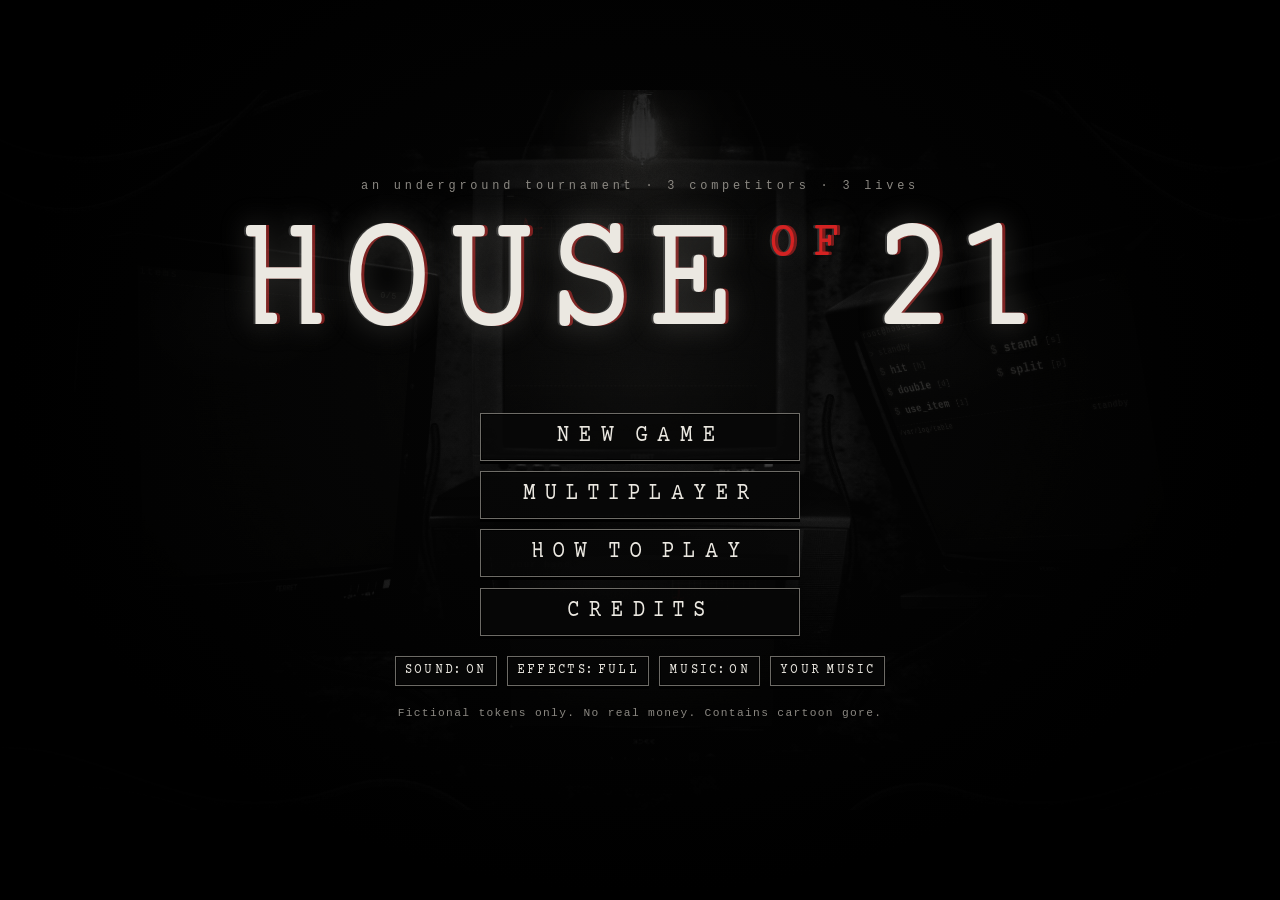
<file: index.html>
<!doctype html>
<html lang="en">
<head>
<meta charset="utf-8">
<meta name="viewport" content="width=device-width, initial-scale=1">
<title>House of 21</title>
<link rel="stylesheet" href="style.css">
</head>
<body class="fx-full">
<!-- HOUSE OF 21 — runs fully offline. No external requests, no modules, no installs. -->
<div id="app">

  <!-- =============================== THE ROOM =============================== -->
  <main id="room" class="room" aria-label="Game table">
    <div id="stage" class="stage">

      <!-- Layer 1: the basement wall, floor, props and the cables behind the TVs -->
      <div id="layerBg" class="layer layer-bg" aria-hidden="true">
        <img class="bg-img" src="assets/bg.webp" alt="">
        <img class="prop prop-barrel" src="assets/barrel.webp" alt="">
        <img class="prop prop-table" src="assets/table.webp" alt="">
        <canvas id="wiresBack" class="wires" width="1366" height="768"></canvas>
      </div>

      <!-- Layer 2: the four televisions -->
      <div id="layerFrames" class="layer layer-frames">
        <img class="tv-img" id="tvImgL" src="assets/tv-l.webp" alt="" data-tv="l">
        <img class="tv-img" id="tvImgR" src="assets/tv-r.webp" alt="" data-tv="r">
        <img class="tv-img" id="tvImgB" src="assets/tv-b.webp" alt="" data-tv="b">
        <img class="tv-img" id="tvImgM" src="assets/tv-m.webp" alt="" data-tv="m">
      </div>

      <!-- The dark outside the bulb's light (moves with the bulb) -->
      <div class="darkness-wrap" aria-hidden="true"><div id="darkness" class="darkness"></div><div id="blackout" class="blackout"></div></div>

      <!-- Layer 3: what is on the screens (self-lit, so above the dark) -->
      <div id="layerScreens" class="layer layer-screens">

        <!-- LEFT TV — INVENTORY -->
        <section class="scr" id="scrL" data-tv="l" aria-label="Inventory">
          <div class="scr-content" id="mon2">
            <header class="scr-head"><span>items</span><span class="scr-sub" id="invCount">0/5</span></header>
            <div class="scr-body" id="invBody"></div>
          </div>
          <div class="scr-glass"></div>
        </section>

        <!-- MIDDLE TV — THE OPPONENT -->
        <section class="scr" id="scrM" data-tv="m" aria-label="Opponent">
          <div class="scr-content" id="mon5">
            <header class="scr-head opp-head">
              <span id="oppName">—</span>
              <span class="opp-lives" id="oppLivesTop"></span>
            </header>
            <canvas class="ecg ecg-opp" id="ecgOpp" width="320" height="34" aria-hidden="true"></canvas>
            <div class="scr-body opp-stage" id="oppStage">
              <div class="opp-face" id="oppFace"></div>
              <div class="opp-speech" id="oppSpeech" aria-live="polite"></div>
              <div class="opp-cards" id="oppCards"></div>
              <div class="death-layer" id="deathLayer" aria-hidden="true"></div>
            </div>
          </div>
          <div class="scr-glass"></div>
        </section>

        <!-- BOTTOM TV — YOUR HAND + YOUR HEART -->
        <section class="scr" id="scrB" data-tv="b" aria-label="Your hand">
          <div class="scr-content" id="mon3">
            <header class="scr-head"><span>your hand</span><span class="scr-sub" id="handTotalTop"></span></header>
            <div class="hand-row">
              <div class="scr-body" id="handBody"></div>
              <div class="me-col" id="mon1">
                <canvas class="ecg ecg-me" id="ecgMe" width="120" height="44" aria-hidden="true"></canvas>
                <div class="me-stats" id="livesBody"></div>
              </div>
            </div>
          </div>
          <div class="scr-glass"></div>
        </section>

        <!-- RIGHT TV — TERMINAL: ACTIONS + LOG -->
        <section class="scr" id="scrR" data-tv="r" aria-label="Actions and log">
          <div class="scr-content term" id="mon4">
            <header class="scr-head"><span>root@house21:~$</span><span class="scr-sub" id="turnTag">—</span></header>
            <div class="act-status" id="actStatus">standby</div>
            <div class="act-grid" role="group" aria-label="Actions">
              <button class="key cmd" id="btnHit" data-act="hit" data-tip="hit [h] — draw another card.">hit <i>[h]</i></button>
              <button class="key cmd" id="btnStand" data-act="stand" data-tip="stand [s] — lock your current hand.">stand <i>[s]</i></button>
              <button class="key cmd" id="btnDouble" data-act="double" data-tip="double down [d] — draw exactly one card and stand. the round costs 2 lives either way. only on your first two cards.">double <i>[d]</i></button>
              <button class="key cmd" id="btnSplit" data-act="split" data-tip="split [p] — your first two cards share a value: play them as two hands. your best hand counts.">split <i>[p]</i></button>
              <button class="key cmd" id="btnItem" data-act="item" data-tip="use item [i] — open your inventory.">use_item <i>[i]</i></button>
            </div>
            <button class="key key-primary cmd" id="btnPrimary" hidden>deal</button>
            <div class="log-wrap" id="mon6">
              <div class="log-head"><span>/var/log/table</span><span id="logStatus">standby</span></div>
              <ol class="log-list" id="logList" aria-live="polite"></ol>
              <div class="log-footer" id="logFooter"></div>
            </div>
          </div>
          <div class="scr-glass"></div>
        </section>
      </div>

      <!-- The bulb (swings, flickers, lights the middle) -->
      <div id="bulbRig" class="bulb-rig" aria-hidden="true">
        <div class="bulb-cord"></div>
        <div class="beam" id="beam"></div>
        <img class="bulb-img" id="bulbImg" src="assets/bulb.webp" alt="">
        <div class="bulb-glow" id="bulbGlow"></div>
      </div>

      <!-- Layer 4: foreground cables, vignette -->
      <div id="layerFg" class="layer layer-fg" aria-hidden="true">
        <canvas id="wiresFront" class="wires" width="1366" height="768"></canvas>
      </div>
      <div class="vignette" aria-hidden="true"></div>
      <div class="dread" aria-hidden="true"></div>
      <div class="splatter" id="splatter" aria-hidden="true"></div>
      <div class="banner" id="banner" aria-live="polite"></div>
    </div>
    <div class="grain" aria-hidden="true"></div>
  </main>

  <!-- Close-up view of one TV -->
  <div class="zoom" id="zoom" hidden role="dialog" aria-modal="true" aria-label="Close-up">
    <div class="zoom-backdrop" id="zoomBack"></div>
    <div class="zoom-tv">
      <div class="zoom-screen" id="zoomScreen"></div>
      <div class="zoom-glass"></div>
      <button class="zoom-close key key-small" id="zoomClose" aria-label="Close close-up">back [esc]</button>
    </div>
  </div>

  <!-- ============================ FULL SCREENS ============================ -->
  <section class="screen-full" id="scrTitle" aria-label="Title">
    <div class="title-wrap">
      <div class="title-kicker">an underground tournament · 3 competitors · 3 lives</div>
      <h1 class="title-logo">HOUSE<span>OF</span>21</h1>
      <div class="title-menu">
        <button class="key key-menu" id="tContinue" hidden>CONTINUE</button>
        <button class="key key-menu" id="tNew">NEW GAME</button>
        <button class="key key-menu" id="tMulti">MULTIPLAYER</button>
        <button class="key key-menu" id="tHow">HOW TO PLAY</button>
        <button class="key key-menu" id="tCredits">CREDITS</button>
      </div>
      <div class="title-settings">
        <button class="key key-small" id="tSound">SOUND: ON</button>
        <button class="key key-small" id="tFx">EFFECTS: FULL</button>
        <button class="key key-small" id="tMusic">MUSIC: ON</button>
        <button class="key key-small" id="tMyMusic">YOUR MUSIC</button>
      </div>
      <p class="title-note">Fictional tokens only. No real money. Contains cartoon gore.</p>
    </div>
  </section>

  <section class="screen-full" id="scrStory" hidden aria-label="Story">
    <div class="story-wrap">
      <div class="story-portrait" id="storyPortrait"></div>
      <div class="story-panel">
        <div class="story-tag" id="storyTag"></div>
        <p class="story-text" id="storyText"></p>
        <div class="story-controls">
          <button class="key key-small" id="storySkip">SKIP</button>
          <button class="key key-primary" id="storyNext">CONTINUE ▸</button>
        </div>
      </div>
    </div>
  </section>

  <section class="screen-full" id="scrInfo" hidden aria-label="Information">
    <div class="info-wrap">
      <h2 class="info-title" id="infoTitle">HOW TO PLAY</h2>
      <div class="info-body" id="infoBody"></div>
      <button class="key key-primary" id="infoBack">BACK</button>
    </div>
  </section>

  <section class="screen-full" id="scrMulti" hidden aria-label="Multiplayer">
    <div class="multi-wrap" id="multiBody" data-stage=""></div>
  </section>

  <section class="screen-full" id="scrResult" hidden aria-label="Result">
    <div class="result-wrap">
      <div class="result-kicker" id="resultKicker"></div>
      <h2 class="result-title" id="resultTitle"></h2>
      <div class="result-portrait" id="resultPortrait"></div>
      <p class="result-sub" id="resultSub"></p>
      <div class="result-actions">
        <button class="key key-primary" id="resultBtn">CONTINUE</button>
        <button class="key" id="resultBtn2" hidden>TITLE</button>
      </div>
    </div>
  </section>

  <!-- Menu button (in-game) -->
  <button class="menu-btn" id="menuBtn" hidden aria-label="Menu" data-tip="MENU [Esc]">≡</button>

  <!-- Intermission / dossier panel (a large CRT over the room) -->
  <div class="m5-overlay" id="m5Overlay" hidden></div>

  <div class="modal-root" id="modalRoot" hidden></div>
  <div class="tooltip" id="tooltip" role="tooltip" hidden></div>
  <canvas id="staticCanvas" class="static-canvas" aria-hidden="true"></canvas>
</div>

<!-- The fisheye: a displacement map that bends each screen like curved glass -->
<svg class="svg-defs" width="0" height="0" aria-hidden="true" focusable="false">
  <defs>
    <filter id="fisheye" x="0" y="0" width="1" height="1" color-interpolation-filters="sRGB">
      <feImage id="fishMap" result="map" x="0" y="0" width="100%" height="100%" preserveAspectRatio="none"/>
      <feDisplacementMap in="SourceGraphic" in2="map" id="fishDisp" scale="22" xChannelSelector="R" yChannelSelector="G"/>
    </filter>
  </defs>
</svg>

<script src="assets/art.js"></script>
<script src="config.js"></script>
<script src="cards.js"></script>
<script src="items.js"></script>
<script src="opponents.js"></script>
<script src="story.js"></script>
<script src="face.js"></script>
<script src="fx.js"></script>
<script src="music.js"></script>
<script src="scene.js"></script>
<script src="death.js"></script>
<script src="ui.js"></script>
<script src="net.js"></script>
<script src="mp.js"></script>
<script src="game.js"></script>
</body>
</html>
</file>
<file: style.css>
/* ==========================================================================
   HOUSE OF 21 — style.css
   A basement lit by one swinging bulb. Four photographed TVs; the game is
   drawn onto their glass (scene.js bends each screen into place). Black,
   white and greys, with red for anything that matters.
   ========================================================================== */
@font-face {
  font-family: "Mechanical";
  src: url(assets/mechanical.woff) format("woff");
  font-weight: 400 900;
  font-display: swap;
}
:root {
  color-scheme: dark;
  /* palette: black and white, red for detail */
  --ink: #050505;
  --char: #0e0e0e;
  --steel: #191919;
  --bezel: #242424;
  --grey: #6d6b67;
  --dirty: #ebe8e1;
  --phos: #d2cfc7;
  --phos-dim: #8b8882;
  --phos-faint: rgba(230, 225, 215, 0.15);
  --green: #2b2b2b;
  --red: #d42222;
  --red-dim: #4d0a0a;
  --amber: #e5332b;
  --screen: #070707;
  --card: #d8d5cd;
  --card-ink: #101010;
  --card-red: #c4201b;
  /* type */
  --display: "Mechanical", "Arial Narrow", "Roboto Condensed", "Liberation Sans Narrow", sans-serif;
  --mono: "Cousine", "Courier New", Courier, "Liberation Mono", "DejaVu Sans Mono", monospace;
  --sx: 0px;
  --sy: 0px;
  --cw: 52px;
  --hand: url(assets/hand-open.png) 14 2, auto;
  --fist: url(assets/hand-grab.png) 9 3, auto;
}

* { box-sizing: border-box; }
[hidden] { display: none !important; }
html { height: 100%; font-size: clamp(13px, 1.9vh, 17px); }
body {
  margin: 0; height: 100%; overflow: hidden;
  background: var(--ink); color: var(--dirty);
  font-family: var(--display); line-height: 1.3; letter-spacing: 0.04em;
  -webkit-font-smoothing: antialiased;
  -webkit-tap-highlight-color: transparent;
  cursor: var(--hand);
}
button, a, label, select, .slot, .card, .pick, .irow, .key, .tv-img { cursor: var(--hand); }
input[type="text"], input:not([type]), textarea { cursor: text; }
body.grabbing, body.grabbing * { cursor: var(--fist) !important; }
button { font-family: inherit; }
:focus-visible { outline: 2px solid var(--red); outline-offset: 2px; }
.icon { display: none !important; }          /* items are words, not drawings */
.svg-defs { position: absolute; width: 0; height: 0; overflow: hidden; }

/* ================================ THE ROOM ================================ */
.room { position: fixed; top: 0; right: 0; bottom: 0; left: 0; overflow: hidden; background: #000; }
.stage { position: absolute; left: 0; top: 0; width: 1366px; height: 768px; transform-origin: 0 0; overflow: hidden; }
.layer { position: absolute; left: 0; top: 0; width: 1366px; height: 768px; will-change: transform; }
.layer-bg { z-index: 1; }
.bg-img { position: absolute; left: -24px; top: -14px; width: 1414px; height: 795px; }
.prop { position: absolute; filter: brightness(0.85) drop-shadow(0 16px 18px rgba(0, 0, 0, 0.85)); }
.prop-barrel { left: 112px; top: 522px; height: 228px; }
.prop-table { left: 952px; top: 520px; width: 340px; }
.wires { position: absolute; left: 0; top: 0; width: 1366px; height: 768px; }
.layer-frames { z-index: 2; }
.tv-img { position: absolute; filter: drop-shadow(0 20px 22px rgba(0, 0, 0, 0.85)); transition: filter 0.2s; user-select: none; -webkit-user-drag: none; }
.tv-img:hover { filter: drop-shadow(0 20px 22px rgba(0, 0, 0, 0.85)) brightness(1.25); }

.darkness-wrap { position: absolute; left: 0; top: 0; width: 1366px; height: 768px; z-index: 3; pointer-events: none; overflow: hidden; }
.darkness {
  position: absolute; left: 0; top: 0; width: 2732px; height: 1536px; will-change: transform;
  background: radial-gradient(ellipse 600px 560px at 50% 50%, rgba(0, 0, 0, 0) 0%, rgba(0, 0, 0, 0.1) 36%, rgba(0, 0, 0, 0.6) 64%, rgba(0, 0, 0, 0.88) 84%, rgba(0, 0, 0, 0.94) 100%);
}
.blackout { position: absolute; top: 0; right: 0; bottom: 0; left: 0; background: #000; opacity: 0; }

.layer-screens { z-index: 4; }
.scr { position: absolute; left: 0; top: 0; transform-origin: 0 0; overflow: hidden; background: #060606; }
.scr-content {
  position: absolute; left: 0; top: 0; display: flex; flex-direction: column;
  padding: 10px 13px 9px; color: var(--phos); transform-origin: 0 0;
  text-shadow: 0 0 6px rgba(235, 230, 220, 0.28);
}
body.fx-full .scr-content { filter: url(#fisheye); }
.scr-glass, .zoom-glass {
  position: absolute; top: 0; right: 0; bottom: 0; left: 0; pointer-events: none;
  background:
    radial-gradient(ellipse 60% 34% at 30% 10%, rgba(255, 255, 255, 0.09), transparent 70%),
    radial-gradient(ellipse at 50% 50%, transparent 58%, rgba(0, 0, 0, 0.72) 100%),
    repeating-linear-gradient(to bottom, rgba(0, 0, 0, 0.26) 0 1px, transparent 1px 3px);
}
.scr-glass::after, .zoom-glass::after {
  content: ""; position: absolute; top: 0; right: 0; bottom: 0; left: 0;
  background: rgba(235, 230, 220, 0.03); animation: flicker 5.5s infinite steps(1);
}
@keyframes flicker { 0% { opacity: 1; } 31% { opacity: 0.3; } 32% { opacity: 1; } 67% { opacity: 0.7; } 68% { opacity: 1; } }
.scr.zoomed-away { background: #0b0b0b; }
.scr.zoomed-away::before {
  content: "close-up"; position: absolute; top: 46%; left: 0; right: 0; text-align: center;
  font: 700 18px var(--mono); color: var(--phos-dim); letter-spacing: 0.3em; text-transform: lowercase;
}
.scr.glitch .scr-content, .scr-content.glitch { transform: translateX(4px) skewX(-3deg); opacity: 0.85; }

.bulb-rig { position: absolute; left: 0; top: 0; width: 0; height: 0; z-index: 5; pointer-events: none; transform-origin: 0 0; will-change: transform; }
.bulb-cord { position: absolute; left: -1px; top: 0; width: 2px; background: #080808; }
.bulb-img { position: absolute; max-width: none; filter: drop-shadow(0 0 4px rgba(255, 250, 235, 0.25)); }
.bulb-glow {
  position: absolute; left: -130px; width: 260px; height: 260px; margin-top: -130px;
  background: radial-gradient(circle, rgba(255, 252, 240, 0.7) 0%, rgba(255, 246, 228, 0.22) 22%, rgba(255, 246, 228, 0.06) 45%, transparent 66%);
  mix-blend-mode: screen;
}
.beam {
  position: absolute; left: -460px; width: 920px; height: 820px; margin-top: 10px;
  background:
    radial-gradient(ellipse 22% 100% at 50% 0, rgba(255, 248, 232, 0.13), rgba(255, 248, 232, 0) 70%),
    radial-gradient(ellipse 48% 92% at 50% 0, rgba(255, 248, 232, 0.07), rgba(255, 248, 232, 0) 75%);
  mix-blend-mode: screen;
}

.layer-fg { z-index: 6; pointer-events: none; }
.vignette { position: absolute; top: 0; right: 0; bottom: 0; left: 0; z-index: 7; pointer-events: none; background: radial-gradient(ellipse at 50% 46%, transparent 52%, rgba(0, 0, 0, 0.82) 100%); }
.dread { position: absolute; top: 0; right: 0; bottom: 0; left: 0; z-index: 8; pointer-events: none; opacity: 0; transition: opacity 1.2s; background: radial-gradient(ellipse at 50% 50%, transparent 38%, rgba(110, 0, 0, 0.5) 100%); }
body.uneasy .dread { opacity: 0.4; }
body.critical .dread { opacity: 1; animation: pulse 1.6s ease-in-out infinite; }
@keyframes pulse { 50% { opacity: 0.6; } }
body.you-died .dread { opacity: 1; animation: none; transition: opacity 2.4s; background: radial-gradient(ellipse at 50% 50%, rgba(60, 0, 0, 0.55), rgba(0, 0, 0, 0.96) 70%); }

.splatter { position: absolute; top: 0; right: 0; bottom: 0; left: 0; z-index: 9; pointer-events: none; overflow: hidden; }
.spl { position: absolute; }
.spl-blob { width: 340px; opacity: 0.9; animation: splat 0.16s steps(3); transition: opacity 1.8s; }
.spl-blob.fade { opacity: 0; }
.spl-drips { left: -2%; top: 0; width: 104%; height: 70%; object-fit: fill; animation: run 2.6s steps(12) forwards; }
@keyframes splat { from { transform: translate(-50%, -50%) scale(0.2); } }
@keyframes run { from { clip-path: inset(0 0 100% 0); } to { clip-path: inset(0 0 0 0); } }

.grain {
  position: absolute; top: -50%; left: -50%; width: 200%; height: 200%; z-index: 20; pointer-events: none;
  background: url(assets/grain.webp); opacity: 0.09; mix-blend-mode: overlay;
  animation: grain 0.6s steps(6) infinite;
}
@keyframes grain { 0% { transform: translate(0, 0); } 20% { transform: translate(-5%, 3%); } 40% { transform: translate(3%, -6%); } 60% { transform: translate(-7%, 1%); } 80% { transform: translate(6%, 5%); } 100% { transform: translate(0, 0); } }

.stage.shake { animation: shake 0.42s; }
@keyframes shake { 20% { transform-origin: 0 0; margin-left: -6px; margin-top: 3px; } 40% { margin-left: 5px; margin-top: -4px; } 60% { margin-left: -3px; margin-top: 2px; } 80% { margin-left: 2px; margin-top: 0; } }

/* ============================== SCREEN TEXT ============================== */
.scr-head {
  display: flex; justify-content: space-between; align-items: center; gap: 8px; flex: 0 0 auto;
  font-family: var(--mono); font-size: 11px; letter-spacing: 0.16em; text-transform: lowercase; color: var(--phos-dim);
  border-bottom: 1px dashed var(--phos-faint); padding-bottom: 4px; margin-bottom: 6px; white-space: nowrap; overflow: hidden;
}
.scr-head > span:first-child { overflow: hidden; text-overflow: ellipsis; }
.scr-sub { color: var(--phos); letter-spacing: 0.1em; }
.scr-body { flex: 1 1 auto; position: relative; min-height: 0; display: flex; flex-direction: column; }
.amber { color: var(--amber); }
.red { color: var(--red); font-style: normal; }
.dim { opacity: 0.7; }
.ecg { display: block; width: 100%; image-rendering: pixelated; border: 1px solid rgba(230, 225, 215, 0.1); }

/* ------------------------------ LEFT: ITEMS ------------------------------ */
.inv-grid { flex: 1 1 auto; min-height: 0; display: grid; grid-template-columns: repeat(2, minmax(0, 1fr)); grid-auto-rows: minmax(0, 1fr); gap: 7px; }
.slot {
  position: relative; min-height: 0; display: flex; flex-direction: column; align-items: flex-start; justify-content: center; gap: 3px;
  padding: 6px 8px 8px; border: 1px solid var(--phos-faint); background: rgba(0, 0, 0, 0.35);
  color: var(--phos); text-align: left; font-family: var(--display); transition: background 0.12s, border-color 0.12s;
}
.slot-name { font-size: 17px; line-height: 1.02; letter-spacing: 0.06em; max-width: 100%; overflow: hidden; color: var(--rc, var(--phos)); }
.slot-key { position: absolute; top: 3px; right: 6px; font: 10px var(--mono); opacity: 0.55; }
.slot.usable { border-color: rgba(235, 230, 220, 0.5); box-shadow: inset 0 0 14px rgba(235, 230, 220, 0.12); }
.slot.usable .slot-key { color: var(--red); opacity: 1; }
.slot:hover:not(.empty) { background: rgba(235, 230, 220, 0.12); border-color: var(--dirty); }
.slot.empty { border-style: dashed; opacity: 0.35; }
.slot.empty .slot-name { font-size: 13px; color: var(--phos-dim); }
.inv-hint { display: flex; align-items: center; justify-content: center; text-align: center; padding: 4px; font: 10px/1.5 var(--mono); letter-spacing: 0.08em; color: var(--phos-dim); text-transform: lowercase; min-height: 0; }

/* ------------------------------ CARDS ------------------------------ */
.card {
  position: relative; flex: 0 0 auto; display: inline-block;
  width: var(--cw); height: calc(var(--cw) * 1.4); border-radius: calc(var(--cw) * 0.08);
  background: url(assets/card-front.webp) center / 100% 100% no-repeat;
  color: #f1eee8; text-shadow: 0 1px 0 rgba(0, 0, 0, 0.7);
  font-family: var(--display); font-weight: 700;
  filter: drop-shadow(0 3px 5px rgba(0, 0, 0, 0.7));
}
.card.red { color: #ff3a30; text-shadow: 0 1px 0 rgba(0, 0, 0, 0.8), 0 0 6px rgba(255, 40, 30, 0.35); }
.card .c-tl { position: absolute; top: 7%; left: 11%; font-size: calc(var(--cw) * 0.3); line-height: 0.95; display: flex; flex-direction: column; align-items: center; }
.card .c-tl i { font-style: normal; font-size: 0.75em; font-family: var(--mono); }
.card .c-mid { position: absolute; top: 52%; left: 50%; transform: translate(-50%, -50%); font-size: calc(var(--cw) * 0.56); line-height: 1; font-family: var(--mono); }
.card .c-br { position: absolute; bottom: 7%; right: 11%; font-size: calc(var(--cw) * 0.22); transform: rotate(180deg); }
.card .modtag { position: absolute; bottom: -3px; left: 50%; transform: translateX(-50%); background: var(--red); color: #fff; font-size: calc(var(--cw) * 0.2); padding: 0 4px; }
.card.cut { filter: drop-shadow(0 3px 5px rgba(0, 0, 0, 0.7)) brightness(0.8); }
.card.wild { color: var(--red); }
.card.smuggled::after { content: "C"; position: absolute; top: 3px; right: 4px; font-size: calc(var(--cw) * 0.16); color: #fff; background: var(--red); padding: 0 3px; }
.card.back { background-image: url(assets/card-back.webp); display: inline-flex; align-items: center; justify-content: center; }
.back-mark { display: none; }
.card.deal-in { animation: deal 0.3s steps(4); }
@keyframes deal { from { transform: translate(-30px, -50px) rotate(-10deg); opacity: 0; } to { transform: none; opacity: 1; } }
.card.small { --cw: 30px; }
.card.tiny { --cw: 28px; }
.card.big { --cw: 76px; }
.card.xrayed { outline: 2px solid var(--dirty); box-shadow: 0 0 14px rgba(235, 230, 220, 0.6); }
.card.revealed { animation: flip 0.4s steps(4); }
@keyframes flip { 0% { transform: scaleX(0.05); } 100% { transform: none; } }
.card.mystery .back-mark { display: block; border: none; color: var(--red); font-size: calc(var(--cw) * 0.55); text-shadow: 0 0 8px rgba(255, 30, 30, 0.6); }
.card.doll { filter: drop-shadow(0 3px 5px rgba(0, 0, 0, 0.7)) sepia(0.4) hue-rotate(-30deg); }

/* ------------------------------ BOTTOM: HAND ------------------------------ */
.hand-row { flex: 1 1 auto; min-height: 0; display: flex; gap: 10px; }
#handBody { flex: 1 1 auto; min-width: 0; }
.me-col { flex: 0 0 104px; display: flex; flex-direction: column; gap: 5px; min-height: 0; }
.ecg-me { height: 40px; }
.me-stats { font: 10px/1.35 var(--mono); text-transform: lowercase; color: var(--phos-dim); overflow: hidden; min-height: 0; }
.me-stats b { color: var(--dirty); font-weight: 700; }
.me-stats .lv { font: 700 15px var(--display); color: var(--red); letter-spacing: 0.08em; text-transform: uppercase; }
.effects { list-style: none; margin: 3px 0 0; padding: 0; }
.effects li { padding-left: 8px; position: relative; }
.effects li::before { content: ">"; position: absolute; left: 0; }
.fx-good { color: var(--phos); }
.fx-bad, .fx-warn { color: var(--red); }
.warn-line { color: var(--red); margin: 3px 0 0; animation: blink 1.2s steps(1) infinite; }
@keyframes blink { 50% { opacity: 0.3; } }
.hand-empty { margin: auto; color: var(--phos-dim); letter-spacing: 0.3em; font: 12px var(--mono); text-transform: lowercase; animation: blink 2s steps(1) infinite; }
.hands { flex: 1 1 auto; min-height: 0; display: flex; flex-direction: column; justify-content: center; gap: 4px; }
.hands.single { --cw: 54px; }
.hands.split { --cw: 34px; justify-content: space-around; }
.hand { display: flex; flex-direction: column; gap: 5px; padding: 3px 4px; border: 1px solid transparent; }
.hands.split .hand { flex-direction: row; align-items: center; flex-wrap: wrap; }
.hand.active { border-color: var(--red); }
.hand.busted .hand-cards { opacity: 0.5; }
.hand-label { font: 10px var(--mono); letter-spacing: 0.12em; color: var(--phos-dim); width: 100%; text-transform: lowercase; }
.hand.active .hand-label { color: var(--red); }
.hand-cards { display: flex; flex-wrap: nowrap; gap: 5px; min-width: 0; }
.hand-cards.some { gap: 0; }
.hand-cards.some .card + .card { margin-left: calc(var(--cw) * -0.22); }
.hand-cards.many { gap: 0; }
.hand-cards.many .card + .card { margin-left: calc(var(--cw) * -0.5); }
.hand-total { display: flex; align-items: baseline; gap: 8px; }
.tot-num { font-size: 38px; line-height: 0.9; color: var(--dirty); font-variant-numeric: tabular-nums; }
.hands.split .tot-num { font-size: 22px; margin-left: 6px; }
.tot-num small { font-size: 0.45em; color: var(--red); }
.soft { font: 10px var(--mono); letter-spacing: 0.18em; color: var(--phos-dim); text-transform: lowercase; }
.tag { font-size: 12px; letter-spacing: 0.14em; padding: 0 5px; border: 1px solid currentColor; font-weight: 400; }
.tag.bad { color: var(--red); background: rgba(212, 34, 34, 0.12); }
.tag.good { color: var(--dirty); }
.hand-note { font: 10px var(--mono); letter-spacing: 0.1em; color: var(--red); text-transform: lowercase; }

/* ------------------------------ RIGHT: TERMINAL ------------------------------ */
.term { font-family: var(--mono); text-transform: lowercase; text-shadow: 0 0 5px rgba(235, 230, 220, 0.25); }
.term .scr-head { color: var(--phos); }
.act-status { font-size: 12px; letter-spacing: 0.06em; color: var(--phos-dim); white-space: nowrap; overflow: hidden; text-overflow: ellipsis; flex: 0 0 auto; margin-bottom: 4px; }
.act-status::before { content: "> "; }
.act-status.my-turn { color: var(--red); }
.act-status.my-turn::after { content: "_"; animation: blink 0.8s steps(1) infinite; }
.act-status.error { color: var(--red); }
.act-grid { flex: 0 0 auto; display: grid; grid-template-columns: 1fr 1fr; gap: 3px 10px; }
.key.cmd {
  min-height: 0; padding: 3px 5px; text-align: left; font: 700 15px var(--mono); letter-spacing: 0.04em; text-transform: lowercase;
  background: transparent; border: 1px solid transparent; color: var(--dirty); box-shadow: none; text-shadow: inherit;
}
.key.cmd::before { content: "$ "; color: var(--phos-dim); }
.key.cmd i { font-style: normal; font-weight: 400; font-size: 11px; color: var(--phos-dim); }
.key.cmd:hover:not(:disabled), .key.cmd:focus-visible { background: var(--dirty); color: #000; text-shadow: none; }
.key.cmd:hover:not(:disabled)::before, .key.cmd:hover:not(:disabled) i { color: #000; }
.key.cmd:disabled { opacity: 0.28; text-decoration: none; }
.key.cmd.shackled { color: var(--red); text-decoration: line-through; opacity: 0.6; }
.key.cmd.shackled::after { content: none; }
#btnItem { grid-column: 1 / span 2; }
#btnPrimary.cmd { margin-top: 5px; width: 100%; padding: 6px; text-align: center; border: 1px solid var(--red); color: var(--red); font-size: 16px; animation: blink 1.4s steps(1) infinite; }
#btnPrimary.cmd::before { content: "> "; color: inherit; }
#btnPrimary.cmd:hover:not(:disabled) { background: var(--red); color: #000; animation: none; }
.log-wrap { flex: 1 1 auto; min-height: 0; display: flex; flex-direction: column; margin-top: 7px; border-top: 1px dashed var(--phos-faint); padding-top: 4px; }
.log-head { display: flex; justify-content: space-between; gap: 8px; font-size: 10px; color: var(--phos-dim); letter-spacing: 0.08em; white-space: nowrap; overflow: hidden; }
.log-list { list-style: none; margin: 2px 0 0; padding: 0 3px 0 0; flex: 1 1 auto; min-height: 0; overflow-y: auto; font-size: 11px; line-height: 1.32; scrollbar-width: thin; scrollbar-color: var(--phos-dim) transparent; }
.lg { padding: 0; }
.lg::before { content: "# "; color: var(--phos-dim); }
.lg-player::before { content: "$ "; }
.lg-player { color: var(--phos-dim); }
.lg-sys { color: var(--grey); }
.lk-round { color: var(--dirty); margin-top: 3px; }
.lk-item { color: var(--dirty); }
.lk-trap, .lk-lose { color: var(--red); }
.lk-reveal { color: var(--dirty); }
.lk-win { color: var(--dirty); font-weight: 700; }
.lk-dim { opacity: 0.7; }
.log-footer { flex: 0 0 auto; display: flex; flex-wrap: wrap; gap: 0 10px; border-top: 1px dashed var(--phos-faint); padding-top: 3px; font-size: 10px; }
.log-footer b { color: var(--phos-dim); font-weight: 400; margin-right: 3px; }

/* ------------------------------ MIDDLE: THE OPPONENT ------------------------------ */
.opp-head { color: var(--dirty); font-size: 12px; }
.opp-head #oppName { font-family: var(--display); font-size: 16px; letter-spacing: 0.14em; text-transform: uppercase; }
.opp-lives { color: var(--red); font: 700 14px var(--display); letter-spacing: 0.1em; }
.ecg-opp { height: 30px; margin-bottom: 4px; flex: 0 0 auto; }
.opp-stage { overflow: hidden; }
.opp-face { position: absolute; top: 0; left: 0; right: 0; bottom: 24%; display: flex; align-items: flex-end; justify-content: center; }
.opp-face > .cut { height: 112%; margin-bottom: -2%; animation: breathe 4.5s ease-in-out infinite; }
@keyframes breathe { 50% { transform: translateY(-1.2%); } }
.opp-face.bob > .cut { animation: bob 0.3s steps(3), breathe 4.5s ease-in-out 0.3s infinite; }
@keyframes bob { 40% { transform: translateY(-3%) scale(1.01); } }
.opp-face.eliminated > .cut { animation: none; }
.signal-lost { display: none; }
.opp-cards { position: absolute; left: 0; right: 0; bottom: 0; height: 24%; display: flex; align-items: center; justify-content: center; gap: 10px; flex-wrap: wrap; border-top: 1px dashed var(--phos-faint); padding-top: 3px; background: linear-gradient(rgba(0, 0, 0, 0.25), rgba(0, 0, 0, 0.6)); z-index: 2; }
.opp-cards .card.small { --cw: 34px; }
.opp-hand { display: flex; align-items: center; gap: 3px; }
.opp-hand.busted .card { opacity: 0.55; }
.opp-total { font: 11px var(--mono); letter-spacing: 0.08em; margin-left: 5px; color: var(--phos); text-transform: lowercase; }
.opp-cards-empty { font: 10px var(--mono); letter-spacing: 0.16em; color: var(--phos-dim); text-transform: lowercase; }
.xray-tag { position: absolute; top: -14px; right: 6px; font: 10px var(--mono); color: var(--dirty); background: #000; padding: 0 5px; text-transform: lowercase; animation: blink 0.9s steps(1) infinite; }
.opp-speech {
  position: absolute; left: 5%; right: 5%; bottom: 27%; z-index: 4;
  padding: 5px 9px; border-left: 3px solid var(--red);
  background: rgba(0, 0, 0, 0.86); font-size: 15px; color: var(--dirty);
  opacity: 0; transform: translateY(6px); transition: opacity 0.25s, transform 0.25s; pointer-events: none;
}
.opp-speech.show { opacity: 1; transform: none; }
.speaker { display: block; font: 10px var(--mono); letter-spacing: 0.2em; color: var(--red); margin-bottom: 1px; text-transform: lowercase; }
.typing::after { content: "\2588"; animation: blink 0.7s steps(1) infinite; margin-left: 1px; }

.conductor-band {
  position: absolute; top: 0; left: 0; right: 0; z-index: 9;
  display: flex; align-items: center; gap: 10px; padding: 6px 9px;
  background: rgba(0, 0, 0, 0.94); border-bottom: 1px solid var(--red); transition: opacity 0.35s;
}
.conductor-band.out { opacity: 0; }
.cb-portrait { flex: 0 0 auto; width: 54px; height: 64px; }
.cb-text { font-size: 15px; color: var(--dirty); }

/* the cut-out characters */
.cut { position: relative; display: inline-block; height: 100%; flex: 0 0 auto; }
.cut .cut-body { display: block; height: 100%; width: auto; max-width: none; user-select: none; }
.cut-part { position: absolute; }
.cut-part img { display: none; width: 100%; height: auto; user-select: none; }
.cut-part img.flip { transform: scaleX(-1); }
.cut-part img.flare { transform: scaleX(1.1) scaleY(0.97); }
.cut[data-eyes="open"] .eye img[data-st="open"],
.cut[data-eyes="closed"] .eye img[data-st="closed"],
.cut[data-eyes="look"] .eye img[data-st="look"],
.cut[data-eyes="lookr"] .eye img[data-st="lookr"] { display: block; }
.cut[data-gaze="look"]:not([data-eyes="closed"]) .eye img, .cut[data-idle="look"]:not([data-eyes="closed"]) .eye img { display: none !important; }
.cut[data-gaze="look"]:not([data-eyes="closed"]) .eye img[data-st="look"], .cut[data-idle="look"]:not([data-eyes="closed"]) .eye img[data-st="look"] { display: block !important; }
.cut[data-gaze="lookr"]:not([data-eyes="closed"]) .eye img, .cut[data-idle="lookr"]:not([data-eyes="closed"]) .eye img { display: none !important; }
.cut[data-gaze="lookr"]:not([data-eyes="closed"]) .eye img[data-st="lookr"], .cut[data-idle="lookr"]:not([data-eyes="closed"]) .eye img[data-st="lookr"] { display: block !important; }
.cut[data-blink="1"] .eye img { display: none !important; }
.cut[data-blink="1"] .eye img[data-st="closed"] { display: block !important; }
.cut[data-nose="normal"] .nose img[data-st="normal"], .cut[data-nose="flared"] .nose img[data-st="flared"] { display: block; }
.cut.seething .nose img[data-st="normal"] { display: none; }
.cut.seething .nose img[data-st="flared"] { display: block; }
.cut.twitch { animation: twitch 2.6s steps(1) infinite; }
@keyframes twitch { 0%, 86%, 100% { transform: none; } 87% { transform: translate(-1.5%, 0.5%) rotate(-1.4deg); } 89% { transform: translate(1%, 0) rotate(1deg); } 91% { transform: none; } 95% { transform: translate(0.8%, -0.6%); } }
.cut.dead .cut-body { filter: brightness(0.82) contrast(1.1); }
.cut-conductor .cut-body { filter: drop-shadow(0 0 18px rgba(0, 0, 0, 0.9)); }

/* deaths */
.death-layer { position: absolute; z-index: 3; pointer-events: none; }
.dprop { position: absolute; max-width: none; pointer-events: none; }
.dbarrel { filter: brightness(0.9) drop-shadow(0 10px 14px rgba(0, 0, 0, 0.8)); }
.dblood { opacity: 0.95; }
.dwall { position: absolute; width: 46%; transform: translate(-50%, -50%) rotate(25deg); opacity: 0.9; z-index: 0; }
.ddrips { height: 46%; object-fit: fill; }
.drope { object-fit: fill; z-index: 2; }
.dnoose { z-index: 3; }
.dline { position: absolute; left: 0; top: 0; width: 100%; height: 100%; z-index: 5; pointer-events: none; }
.dclone { position: absolute; bottom: 0; }
.dflash { position: absolute; top: 0; right: 0; bottom: 0; left: 0; z-index: 9; }
.dflash.white { background: #fff; }
.dflash.black { background: #000; }

/* ============================== CLOSE-UP ============================== */
.zoom { position: fixed; top: 0; right: 0; bottom: 0; left: 0; z-index: 57; display: flex; align-items: center; justify-content: center; }
.zoom-backdrop { position: absolute; top: 0; right: 0; bottom: 0; left: 0; background: rgba(0, 0, 0, 0.86); }
.zoom-tv { position: relative; animation: zoomin 0.22s steps(4); }
@keyframes zoomin { from { transform: scale(0.55); opacity: 0; } }
.zoom-screen {
  position: relative; overflow: hidden; background: #060606; border-radius: 22px / 28px;
  box-shadow: 0 0 0 16px #121212, 0 0 0 18px #000, 0 0 0 30px #1b1b1b, 0 0 0 32px #000, 0 30px 90px #000;
}
.zoom-screen .scr-content { position: absolute; left: 0; top: 0; }
.zoom-glass { border-radius: 22px / 28px; }
.cinematic .zoom-close { display: none; }
.cinematic .zoom-backdrop { background: rgba(0, 0, 0, 0.94); }
.zoom-close { position: absolute; right: -6px; top: -66px; font-family: var(--mono); text-transform: lowercase; }
/* ============================ BANNER + MENU BTN ============================ */
.banner {
  position: absolute; top: 44%; left: 50%; z-index: 20; pointer-events: none;
  transform: translate(-50%, -50%) scale(0.9); opacity: 0;
  font-family: var(--display); font-weight: 700; font-size: clamp(1.8rem, 7vh, 4.4rem); letter-spacing: 0.3em; white-space: nowrap;
  color: var(--dirty); text-shadow: 0 0 18px rgba(235, 230, 220, 0.5), 0 4px 0 #000;
  background: rgba(0, 0, 0, 0.72); padding: 0.2em 0.8em; border-top: 1px solid var(--phos-faint); border-bottom: 1px solid var(--phos-faint);
  transition: opacity 0.25s, transform 0.25s;
}
.banner.show { opacity: 1; transform: translate(-50%, -50%) scale(1); }
.banner.good { color: var(--amber); }
.banner.bad { color: var(--red); }
.menu-btn {
  position: fixed; z-index: 30; top: calc(6px + env(safe-area-inset-top, 0px)); right: max(10px, env(safe-area-inset-right, 0px));
  width: 36px; height: 36px; border-radius: 6px; border: 1px solid var(--phos-faint);
  background: rgba(10, 10, 10, 0.85); color: var(--phos); font-size: 1.2rem; cursor: pointer;
}

/* ============================ FULL SCREENS ============================ */
.screen-full {
  position: fixed; top: 0; right: 0; bottom: 0; left: 0; z-index: 50; overflow: auto;
  display: flex; align-items: center; justify-content: center;
  padding: 24px max(16px, env(safe-area-inset-right, 0px)) 24px max(16px, env(safe-area-inset-left, 0px));
  background:
    repeating-linear-gradient(to bottom, rgba(0, 0, 0, 0.3) 0 1px, transparent 1px 3px),
    radial-gradient(ellipse at 50% 40%, #181818 0%, #090909 60%, #030303 100%);
  color: var(--phos);
}
.title-wrap { display: flex; flex-direction: column; align-items: center; gap: 1.2rem; text-align: center; }
.title-kicker { font-size: 0.7rem; letter-spacing: 0.32em; color: var(--phos-dim); }
.title-logo {
  margin: 0; font-family: var(--display); font-weight: 700; line-height: 0.9;
  font-size: clamp(3rem, 14vh, 9rem); letter-spacing: 0.08em; color: var(--dirty);
  transform: scaleY(1.25); text-shadow: 0 0 24px rgba(235, 230, 220, 0.35), 3px 0 0 rgba(212, 34, 34, 0.45), -3px 0 0 rgba(47, 74, 55, 0.6);
  animation: titleflicker 6s infinite steps(1);
}
.title-logo span { display: inline-block; font-size: 0.32em; vertical-align: middle; margin: 0 0.4em; color: var(--red); letter-spacing: 0.2em; }
@keyframes titleflicker { 0%, 100% { opacity: 1; } 42% { opacity: 0.6; } 43% { opacity: 1; } 71% { opacity: 0.85; } 72% { opacity: 1; } }
.title-menu { display: flex; flex-direction: column; gap: 0.6rem; width: min(320px, 80vw); margin-top: 1.4rem; }
.key-menu { min-height: 46px; font-size: 0.95rem; letter-spacing: 0.3em; }
.title-settings { display: flex; gap: 0.6rem; flex-wrap: wrap; justify-content: center; }
.title-note { font-size: 0.66rem; letter-spacing: 0.12em; color: var(--phos-dim); margin: 0; }

.story-wrap { display: flex; align-items: center; gap: clamp(16px, 4vw, 56px); max-width: 980px; width: 100%; }
.story-portrait { flex: 0 0 auto; width: clamp(110px, 22vh, 210px); }
.story-portrait svg { width: 100%; height: auto; display: block; filter: drop-shadow(0 0 18px rgba(212, 34, 34, 0.18)); }
.narrator-glyph { width: 100%; padding-top: 80%; position: relative; border: 2px solid var(--phos-dim); border-radius: 10px; }
.narrator-glyph span { position: absolute; left: 14%; bottom: 18%; width: 18%; height: 8%; background: var(--phos); animation: blink 1s steps(1) infinite; }
.story-panel { flex: 1 1 auto; min-width: 0; display: flex; flex-direction: column; gap: 1rem; }
.story-tag { font-size: 0.72rem; letter-spacing: 0.32em; color: var(--amber); }
.story-text { margin: 0; font-size: clamp(1rem, 2.6vh, 1.4rem); line-height: 1.55; color: var(--dirty); min-height: 7.5em; max-width: 62ch; }
.story-text.conductor-voice { color: #ebe8e1; }
.story-controls { display: flex; gap: 0.6rem; justify-content: flex-end; }

.info-wrap { width: min(860px, 100%); max-height: 100%; display: flex; flex-direction: column; gap: 1rem; }
.info-title { margin: 0; font-size: 1.5rem; letter-spacing: 0.3em; color: var(--dirty); }
.info-body { overflow: auto; min-height: 0; padding-right: 8px; }
.info-body p { color: var(--phos); font-size: 0.9rem; max-width: 70ch; }
.how { margin-bottom: 1rem; }
.how h3 { margin: 0 0 0.25rem; font-size: 0.78rem; letter-spacing: 0.25em; color: var(--amber); }
.how p { margin: 0; line-height: 1.55; }
.item-ref { list-style: none; margin: 0; padding: 0; display: grid; grid-template-columns: repeat(auto-fill, minmax(250px, 1fr)); gap: 0.6rem; }
.item-ref li { display: flex; gap: 0.6rem; align-items: flex-start; font-size: 0.78rem; border: 1px solid var(--phos-faint); border-radius: 5px; padding: 0.5rem; }
.item-ref .icon { flex: 0 0 auto; width: 28px; height: 28px; }
.item-ref b { display: block; color: var(--dirty); letter-spacing: 0.1em; }
.item-ref span { display: block; color: var(--phos); }
.item-ref em { display: block; color: var(--phos-dim); font-style: normal; font-size: 0.7rem; margin-top: 2px; }
#infoBack { align-self: flex-start; }

.result-wrap { display: flex; flex-direction: column; align-items: center; text-align: center; gap: 0.9rem; max-width: 640px; }
.result-kicker { font-size: 0.7rem; letter-spacing: 0.3em; color: var(--phos-dim); }
.result-title { margin: 0; font-size: clamp(2.6rem, 11vh, 6rem); letter-spacing: 0.2em; transform: scaleY(1.2); }
.result-title.good { color: var(--amber); text-shadow: 0 0 22px rgba(212, 34, 34, 0.4); }
.result-title.bad { color: var(--red); text-shadow: 0 0 22px rgba(212, 34, 34, 0.45); }
.result-portrait { width: clamp(90px, 18vh, 160px); }
.result-portrait svg { width: 100%; height: auto; display: block; }
.result-sub { margin: 0; font-size: 0.95rem; line-height: 1.55; color: var(--dirty); }
.result-actions { display: flex; gap: 0.6rem; }

/* ============================ MODALS ============================ */
.modal-root { position: fixed; top: 0; right: 0; bottom: 0; left: 0; z-index: 60; display: flex; align-items: center; justify-content: center; padding: 16px max(16px, env(safe-area-inset-right, 0px)) 16px max(16px, env(safe-area-inset-left, 0px)); }
.modal-backdrop { position: absolute; top: 0; right: 0; bottom: 0; left: 0; background: rgba(0, 0, 0, 0.7); }
.modal {
  position: relative; width: min(720px, 100%); max-height: 100%; display: flex;
  padding: 12px 14px 14px; border-radius: 14px;
  background: linear-gradient(160deg, #2a2a2a, #181818 45%, #101010);
  box-shadow: 0 0 0 1px #000, 0 20px 50px rgba(0, 0, 0, 0.85);
  animation: modalin 0.2s ease-out;
}
@keyframes modalin { from { transform: scale(0.94); opacity: 0; } to { transform: none; opacity: 1; } }
.modal.intake { width: min(940px, 100%); transform-origin: 0% 100%; animation: intakein 0.35s ease-out; }
@keyframes intakein { from { transform: scale(0.35) translate(-40%, 40%); opacity: 0; } to { transform: none; opacity: 1; } }
.modal.menu { width: min(380px, 100%); }
.modal.danger .modal-screen { box-shadow: inset 0 0 40px rgba(212, 34, 34, 0.35); }
.modal .scanlines { border-radius: 14px; opacity: 0.5; }
.modal-screen {
  flex: 1; min-width: 0; display: flex; flex-direction: column; max-height: calc(100vh - 60px);
  border-radius: 12px / 16px; padding: 12px 14px;
  background: radial-gradient(ellipse at 50% 40%, #181818, var(--screen) 70%);
  box-shadow: inset 0 0 24px rgba(0, 0, 0, 0.9); color: var(--phos);
}
.modal-head { display: flex; justify-content: space-between; gap: 1rem; font-size: 0.8rem; letter-spacing: 0.2em; color: var(--dirty); border-bottom: 1px dashed var(--phos-faint); padding-bottom: 0.4rem; margin-bottom: 0.6rem; }
.modal-head span { color: var(--amber); font-size: 0.66rem; }
.modal-body { overflow: auto; min-height: 0; flex: 1 1 auto; }
.modal-foot { display: flex; flex-wrap: wrap; gap: 0.5rem; justify-content: flex-end; margin-top: 0.8rem; }
.modal.menu .modal-foot { flex-direction: column; }
.modal.menu .modal-foot .key { width: 100%; }
.modal-text { font-size: 0.82rem; line-height: 1.5; margin: 0 0 0.7rem; color: var(--phos); }
.pick-cards { display: flex; flex-wrap: wrap; gap: 0.8rem; justify-content: center; }
.pick { display: flex; flex-direction: column; align-items: center; gap: 0.4rem; padding: 0.5rem; background: transparent; border: 1px solid var(--phos-faint); border-radius: 8px; color: var(--phos); font-size: 0.66rem; letter-spacing: 0.08em; cursor: pointer; }
.pick:hover, .pick:focus-visible { border-color: var(--amber); background: rgba(212, 34, 34, 0.08); }
.pick .card { cursor: pointer; }
.item-list { display: flex; flex-direction: column; gap: 0.4rem; }
.irow { display: flex; align-items: center; gap: 0.7rem; padding: 0.5rem 0.6rem; border: 1px solid var(--phos-faint); border-radius: 6px; background: rgba(0, 0, 0, 0.25); color: var(--phos); text-align: left; font-size: 0.78rem; width: 100%; }
button.irow { cursor: pointer; }
button.irow:hover:not(:disabled) { border-color: var(--amber); }
button.irow.static, button.irow:disabled { cursor: default; opacity: 1; }
.irow.focus { border-color: var(--amber); box-shadow: inset 0 0 12px rgba(212, 34, 34, 0.12); }
.irow.locked { border-style: dashed; }
.irow.sacrificed { border-color: var(--red); background: rgba(90, 8, 8, 0.35); }
.irow.sacrificed .irow-text b { text-decoration: line-through; color: var(--red); }
.irow-icon .icon { width: 30px; height: 30px; display: block; }
.irow-text { flex: 1 1 auto; min-width: 0; display: flex; flex-direction: column; gap: 1px; }
.irow-text b { color: var(--dirty); letter-spacing: 0.1em; }
.irow-text em { font-style: normal; color: var(--phos-dim); font-size: 0.68rem; }
.irow-text small { font-size: 0.6rem; letter-spacing: 0.14em; color: var(--phos-dim); }
.irow-text i { font-style: normal; font-size: 0.62rem; letter-spacing: 0.14em; }
.irow-text i.ok { color: var(--amber); }
.irow-text i.no { color: var(--red); }
.sac-mark { color: var(--phos-dim); }
.irow.sacrificed .sac-mark { color: var(--red); }
.intake-cols { display: grid; grid-template-columns: minmax(0, 1fr) minmax(0, 1fr); gap: 1rem; margin-bottom: 0.6rem; }
.intake-cols h4 { margin: 0 0 0.4rem; font-size: 0.66rem; letter-spacing: 0.25em; color: var(--amber); font-weight: 400; }

/* ============================ TOOLTIP + STATIC ============================ */
.tooltip {
  position: fixed; z-index: 80; max-width: 300px; pointer-events: none;
  padding: 6px 9px; border: 1px solid var(--phos-dim); border-radius: 4px;
  background: rgba(6, 6, 6, 0.96); color: var(--dirty); font-size: 0.72rem; line-height: 1.4;
  box-shadow: 0 6px 18px rgba(0, 0, 0, 0.7);
}
.static-canvas { position: fixed; top: 0; left: 0; width: 100%; height: 100%; z-index: 90; pointer-events: none; opacity: 0; image-rendering: pixelated; }

/* ============================ LOW FX + REDUCED MOTION ============================ */
body.fx-low *, body.fx-low *::before, body.fx-low *::after { animation: none !important; transition: none !important; }


@media (prefers-reduced-motion: reduce) {
  *, *::before, *::after { animation: none !important; transition: none !important; }
}

/* ============================ ITEM RARITY ============================ */
/* Tier colours are injected from config.js at boot; these are fallbacks. */
:root {
  --r-common: #ece8dc;
  --r-uncommon: #8f938d;
  --r-rare: #e38a7e;
  --r-veryrare: #a3342a;
  --r-contraband: #000000;
}
.r-common { --rc: var(--r-common); }
.r-uncommon { --rc: var(--r-uncommon); }
.r-rare { --rc: var(--r-rare); }
.r-veryrare { --rc: var(--r-veryrare); }
.r-contraband { --rc: var(--dirty); }

.rar {
  display: inline-block; vertical-align: middle; white-space: nowrap;
  padding: 1px 5px; border-radius: 2px;
  font-size: 0.5rem; font-weight: 700; letter-spacing: 0.14em; line-height: 1.35;
  text-shadow: none;
}
.rar-common { background: var(--r-common); color: #151514; }
.rar-uncommon { background: var(--r-uncommon); color: #0d0e0d; }
.rar-rare { background: var(--r-rare); color: #1c0b09; }
.rar-veryrare { background: var(--r-veryrare); color: #f3e6df; }
.rar-contraband { background: var(--r-contraband); color: var(--dirty); box-shadow: 0 0 0 1px var(--dirty); }

.slot .icon { color: var(--rc); filter: drop-shadow(0 0 3px rgba(0, 0, 0, 0.6)); }
.slot::after {
  content: ""; position: absolute; left: 8px; right: 8px; bottom: 3px; height: 2px; border-radius: 1px;
  background: var(--rc); opacity: 0.85;
}
.slot-rar { font-size: 0.45rem; letter-spacing: 0.14em; color: var(--rc); line-height: 1; margin-bottom: 3px; }
.slot.r-veryrare { box-shadow: inset 0 0 14px rgba(170, 20, 20, 0.35); }
.slot.r-contraband { background: #000; border-color: rgba(235, 230, 220, 0.55); box-shadow: inset 0 0 16px rgba(235, 230, 220, 0.12); }
.slot.r-contraband::after { background: repeating-linear-gradient(90deg, var(--dirty) 0 4px, transparent 4px 8px); }
.slot.r-contraband .icon { color: var(--dirty); }

.irow-icon { color: var(--rc); }
.irow-icon.r-contraband { background: #000; border-radius: 5px; padding: 3px; box-shadow: 0 0 0 1px var(--dirty); }
.irow-text b .rar { margin-left: 6px; }
.shop-item { box-shadow: inset 0 2px 0 var(--rc); }
.shop-item .icon { color: var(--rc); }
.shop-item .rar { align-self: flex-start; }
.shop-item.r-contraband { background: #000; }
.item-ref li .icon { color: var(--rc); }
.item-ref li.r-contraband { background: #000; border-color: rgba(235, 230, 220, 0.5); }
.item-ref b + .rar { margin: 2px 0 4px; }
.rarity-legend { display: flex; flex-wrap: wrap; gap: 0.4rem 1rem; margin: 0 0 0.8rem; font-size: 0.72rem; color: var(--phos-dim); }
.modal.pandora .modal-screen { box-shadow: inset 0 0 40px rgba(235, 230, 220, 0.12); }
button.irow:disabled { opacity: 0.55; }
.modal-text.center { text-align: center; }

/* (special cards live with the cards above) */
/* ============================ SPECIAL CARDS ============================ */

/* ============================ DOSSIER QUIRK ============================ */
.dossier-trait { margin: 0; font-size: 0.8rem; color: var(--amber); max-width: 36rem; }
.dossier-trait b { color: var(--dirty); letter-spacing: 0.22em; margin-right: 8px; font-size: 0.66rem; }

/* ============================ MULTIPLAYER SCREENS ============================ */
.multi-wrap { width: min(920px, 100%); max-height: 100%; display: flex; flex-direction: column; align-items: center; gap: 1rem; }
.mp-title { margin: 0; font-size: clamp(1.4rem, 4.4vh, 2.2rem); letter-spacing: 0.3em; color: var(--dirty); text-align: center; }
.mp-sub { margin: 0; font-size: 0.85rem; letter-spacing: 0.25em; color: var(--amber); text-align: center; }
.mp-sub.blink { animation: blink 1.4s steps(1) infinite; }
.mp-note { margin: 0; font-size: 0.72rem; line-height: 1.5; color: var(--phos-dim); text-align: center; max-width: 60ch; }
.mp-notice { margin: 0; padding: 0.4rem 0.8rem; border: 1px solid var(--red); border-radius: 4px; color: #ff5a52; font-size: 0.78rem; letter-spacing: 0.06em; }
.mp-grid { display: grid; grid-template-columns: minmax(0, 0.8fr) minmax(0, 1.2fr); gap: 1rem; width: 100%; }
.mp-card {
  display: flex; flex-direction: column; gap: 0.55rem; min-width: 0;
  padding: 0.9rem 1rem; border-radius: 12px;
  background: radial-gradient(ellipse at 50% 30%, #181818, var(--screen) 75%);
  box-shadow: 0 0 0 1px #000, inset 0 0 24px rgba(0, 0, 0, 0.9), 0 0 0 6px #1b1b1b, 0 10px 24px rgba(0, 0, 0, 0.6);
}
.mp-card h3 { margin: 0.2rem 0 0; font-size: 0.68rem; letter-spacing: 0.3em; color: var(--amber); font-weight: 400; }
.mp-card p { margin: 0; font-size: 0.8rem; line-height: 1.5; color: var(--phos); }
.mp-off { max-width: 560px; }
.mp-avatar { display: flex; align-items: center; justify-content: center; gap: 0.6rem; }
.mp-face { width: clamp(96px, 18vh, 150px); }
.mp-face svg, .mp-seat-face svg, .target-face svg { width: 100%; height: auto; display: block; }
.mp-label { font-size: 0.6rem; letter-spacing: 0.25em; color: var(--phos-dim); }
.mp-input {
  width: 100%; min-height: 40px; padding: 6px 10px; border-radius: 5px;
  border: 1px solid rgba(235, 230, 220, 0.5); background: #060606; color: var(--dirty);
  font: 700 1rem var(--mono); letter-spacing: 0.18em; text-transform: uppercase;
}
.mp-input:focus { outline: 2px solid var(--amber); outline-offset: 1px; }
.mp-modes { display: grid; grid-template-columns: 1fr 1fr; gap: 0.5rem; }
.mp-mode.on { border-color: var(--amber); color: var(--amber); background: linear-gradient(#2a0909, #140404); }
.mp-rules { min-height: 3em; }
.mp-wide { width: 100%; }
.mp-join { display: grid; grid-template-columns: auto minmax(0, 1fr) auto; align-items: center; gap: 0.5rem; }
.mp-code-input { letter-spacing: 0.4em; text-align: center; }
.mp-actions { display: flex; gap: 0.6rem; flex-wrap: wrap; justify-content: center; }
.mp-codebox { display: flex; align-items: center; gap: 0.8rem; padding: 0.6rem 1rem; border: 1px dashed var(--amber); border-radius: 8px; }
.mp-code { font-size: clamp(1.8rem, 6vh, 3rem); font-weight: 700; letter-spacing: 0.35em; color: var(--dirty); user-select: all; }
.mp-seats { list-style: none; margin: 0; padding: 0; display: grid; grid-template-columns: repeat(auto-fit, minmax(150px, 1fr)); gap: 0.6rem; width: 100%; }
.mp-seat { display: flex; align-items: center; gap: 0.6rem; padding: 0.4rem 0.6rem; border: 1px solid var(--phos-faint); border-radius: 6px; font-size: 0.78rem; letter-spacing: 0.08em; color: var(--dirty); min-width: 0; }
.mp-seat span { min-width: 0; overflow: hidden; text-overflow: ellipsis; }
.mp-seat em { font-style: normal; font-size: 0.62rem; color: var(--phos-dim); }
.mp-seat em.amber { color: var(--amber); }
.mp-seat.empty { border-style: dashed; color: var(--phos-dim); }
.mp-seat-face { width: 42px; height: 46px; flex: 0 0 auto; }
.mp-seat.empty .mp-seat-face { border: 1px dashed var(--phos-faint); border-radius: 50%; }
.target-row { align-items: center; }
.target-face { width: 44px; flex: 0 0 auto; }

/* ============================ FREE-FOR-ALL TABLE ============================ */
.opp-stage.ffa .opp-face, .opp-stage.ffa .opp-cards, .opp-stage.ffa .opp-speech { display: none; }
.ffa-grid { display: none; }
.opp-stage.ffa .ffa-grid { position: absolute; top: 0; right: 0; bottom: 0; left: 0; display: grid; gap: 0.5rem; padding: 0.2rem; }
.ffa-grid.n1 { grid-template-columns: 1fr; }
.ffa-grid.n2 { grid-template-columns: 1fr 1fr; }
.ffa-grid.n3 { grid-template-columns: 1fr 1fr 1fr; }
.ffa-cell {
  position: relative; display: flex; flex-direction: column; min-width: 0; min-height: 0; overflow: hidden;
  border: 1px solid var(--phos-faint); border-radius: 8px; background: rgba(0, 0, 0, 0.22);
  transition: border-color 0.2s, box-shadow 0.2s;
}
.ffa-cell.turn { border-color: var(--amber); box-shadow: inset 0 0 18px rgba(212, 34, 34, 0.18); }
.ffa-cell.out { opacity: 0.5; }
.ffa-face { flex: 1 1 auto; min-height: 0; display: flex; align-items: flex-end; justify-content: center; }
.ffa-face svg { height: 100%; width: auto; max-width: 100%; }
.ffa-info { flex: 0 0 auto; padding: 0.3rem 0.4rem 0.4rem; display: flex; flex-direction: column; gap: 0.15rem; font-size: 0.62rem; letter-spacing: 0.06em; border-top: 1px dashed var(--phos-faint); }
.ffa-name { color: var(--dirty); font-weight: 700; letter-spacing: 0.12em; white-space: nowrap; overflow: hidden; text-overflow: ellipsis; }
.ffa-name b { font-size: 0.55rem; letter-spacing: 0.08em; }
.ffa-cards { display: flex; flex-wrap: wrap; gap: 0.3rem; min-height: 1.5rem; align-items: center; }
.ffa-hand { display: inline-flex; gap: 2px; align-items: center; }
.ffa-hand em { font-style: normal; margin-left: 3px; color: var(--phos); }
.ffa-hand sub { font-size: 0.5rem; color: var(--phos-dim); }
.ffa-hand.busted .mc { opacity: 0.55; }
.mc {
  display: inline-flex; align-items: center; justify-content: center; gap: 1px;
  min-width: 1.35rem; height: 1.6rem; padding: 0 2px; border-radius: 3px;
  background: var(--card); color: var(--card-ink); font-size: 0.62rem; font-weight: 700; text-shadow: none;
}
.mc i { font-style: normal; font-size: 0.6rem; }
.mc.red { color: var(--card-red); }
.mc.wild { background: #bdbdbd; color: var(--green); }
.mc.back { background: repeating-linear-gradient(45deg, #2a0606 0 3px, #160303 3px 6px); border: 1px solid #5a0b0b; }
.mc.xr { box-shadow: 0 0 0 1px var(--phos), 0 0 8px rgba(235, 230, 220, 0.6); }
.ffa-status { color: var(--amber); min-height: 0.9rem; letter-spacing: 0.14em; }
.ffa-intel { color: var(--phos); }

@media (max-width: 640px) {
  .mp-grid { grid-template-columns: minmax(0, 1fr); }
  .ffa-grid.n3 { grid-template-columns: 1fr; }
  .ffa-face { height: 90px; flex: 0 0 auto; }
  .mp-join { grid-template-columns: minmax(0, 1fr) auto; }
  .mp-join .mp-label { grid-column: 1 / -1; }
}

/* ---- Same-screen (pass & play) ------------------------------------------ */
.mp-count { max-width: 420px; width: 100%; }
.mp-lseats { grid-template-columns: repeat(auto-fit, minmax(260px, 1fr)); max-width: 760px; }
.mp-lseat { gap: 0.4rem; padding: 0.5rem 0.6rem; }
.mp-lseat .mp-input { flex: 1 1 auto; min-width: 0; width: auto; }
.mp-lseat .key-small { padding: 0.3rem 0.45rem; flex: 0 0 auto; }
.mp-lnum { font-size: 0.62rem; letter-spacing: 0.2em; color: var(--amber); flex: 0 0 auto; }

.pass-curtain {
  position: fixed; top: 0; right: 0; bottom: 0; left: 0; z-index: 55;
  display: flex; align-items: center; justify-content: center; overflow: auto;
  padding: 24px max(16px, env(safe-area-inset-right, 0px)) 24px max(16px, env(safe-area-inset-left, 0px));
  background:
    repeating-linear-gradient(to bottom, rgba(0, 0, 0, 0.35) 0 1px, transparent 1px 3px),
    radial-gradient(ellipse at 50% 40%, #1a1a1a 0%, #090909 60%, #020202 100%);
}
.pass-box {
  display: flex; flex-direction: column; align-items: center; gap: 0.7rem; text-align: center;
  width: 100%; max-width: 440px; padding: 1.4rem 1.2rem;
  border: 1px solid var(--phos-faint); border-radius: 10px; background: rgba(8, 8, 8, 0.75);
}
.pass-kicker { font-size: 0.62rem; letter-spacing: 0.3em; color: var(--phos-dim); }
.pass-face { width: clamp(90px, 20vh, 140px); }
.pass-face svg { width: 100%; height: auto; display: block; }
.pass-title { margin: 0; font-size: clamp(1.2rem, 4vw, 1.8rem); letter-spacing: 0.18em; color: var(--dirty); font-weight: 700; text-wrap: balance; }
.pass-name { color: var(--amber); }
.pass-lives { color: var(--red); letter-spacing: 0.15em; font-size: 0.85rem; }
.pass-why { font-size: 0.78rem; letter-spacing: 0.18em; color: var(--phos); }
.pass-note { margin: 0; font-size: 0.72rem; line-height: 1.5; color: var(--phos-dim); }
.pass-actions { display: flex; flex-wrap: wrap; gap: 0.6rem; justify-content: center; }
.pass-actions .key-primary:disabled { opacity: 0.5; }

/* ============================ KEYS / BUTTONS ============================ */
.key {
  position: relative; user-select: none;
  min-height: 40px; padding: 4px 12px;
  border: 1px solid rgba(235, 230, 220, 0.45);
  background: rgba(8, 8, 8, 0.85);
  color: var(--dirty); font-family: var(--display); font-size: 1.05rem; font-weight: 700; letter-spacing: 0.16em; line-height: 1.05;
  box-shadow: inset 0 0 0 1px rgba(0, 0, 0, 0.8), 0 3px 0 #000;
  transition: background 0.1s, color 0.1s, border-color 0.1s;
}
.key:hover:not(:disabled), .key:focus-visible { background: var(--dirty); color: #000; border-color: var(--dirty); }
.key:active:not(:disabled) { transform: translateY(1px); box-shadow: none; }
.key:disabled { opacity: 0.3; }
.key-primary { border-color: var(--red); color: #fff; background: linear-gradient(#7a0b0b, #3d0505); }
.key-primary:hover:not(:disabled), .key-primary:focus-visible { background: var(--red); color: #000; border-color: var(--red); }
.key-danger { border-color: var(--red); color: #ff5a52; }
.key-small { min-height: 30px; font-size: 0.85rem; padding: 3px 9px; }
.key-menu { min-height: 48px; font-size: 1.45rem; letter-spacing: 0.32em; }

/* ============================ BIG PANEL (dossier, intermission) ============================ */
.m5-overlay {
  position: fixed; z-index: 45; left: 50%; top: 50%; transform: translate(-50%, -50%);
  width: min(900px, 94vw); max-height: 88vh; overflow: auto;
  padding: 20px 24px; color: var(--phos);
  background: radial-gradient(ellipse at 50% 30%, #161616, #060606 75%);
  box-shadow: 0 0 0 12px #111, 0 0 0 13px #000, 0 0 0 22px #1a1a1a, 0 0 0 23px #000, 0 30px 90px #000;
  border-radius: 16px / 20px;
  animation: panelin 0.22s steps(4);
}
.m5-overlay::after { content: ""; position: absolute; top: 0; right: 0; bottom: 0; left: 0; pointer-events: none; background: repeating-linear-gradient(to bottom, rgba(0, 0, 0, 0.22) 0 1px, transparent 1px 3px); }
@keyframes panelin { from { transform: translate(-50%, -50%) scale(0.6); opacity: 0; } }
.dossier { display: grid; grid-template-columns: minmax(0, 1fr) 210px; grid-column-gap: 22px; align-items: start; }
.dossier > * { grid-column: 1; }
.dossier .dossier-photo { grid-column: 2; grid-row: 1 / span 8; height: 260px; display: flex; justify-content: center; align-items: flex-end; overflow: hidden; border-bottom: 1px solid var(--red); }
.dossier-kicker { font: 11px var(--mono); letter-spacing: 0.2em; color: var(--phos-dim); text-transform: lowercase; }
.dossier-name { font-family: var(--display); font-size: 3.4rem; letter-spacing: 0.1em; color: var(--dirty); line-height: 0.95; }
.dossier-id { font-size: 1rem; letter-spacing: 0.18em; color: var(--red); margin-bottom: 8px; }
.dossier-text { margin: 0 0 8px; font: 13px/1.5 var(--mono); color: var(--phos); }
.dossier-trait { margin: 0 0 8px; font: 13px/1.45 var(--mono); color: var(--red); }
.dossier-trait b { color: var(--dirty); letter-spacing: 0.2em; margin-right: 8px; font-size: 11px; }
.dossier-death { margin: 0 0 8px; font: 12px var(--mono); color: var(--phos-dim); text-transform: lowercase; }
.dossier-death b { color: var(--red); font-weight: 400; }
.dossier-quote { margin: 0 0 8px; font-size: 1.25rem; color: var(--dirty); }
.dossier-lives { display: flex; gap: 22px; font: 12px var(--mono); letter-spacing: 0.15em; align-items: center; text-transform: lowercase; color: var(--phos-dim); margin-bottom: 8px; }
.dossier-lives b { color: var(--red); font: 700 1.2rem var(--display); letter-spacing: 0.1em; }
.dossier-conductor { display: flex; gap: 12px; align-items: center; border: 1px solid var(--red-dim); padding: 6px 10px; margin-bottom: 10px; }
.dossier-conductor p { margin: 0; font-size: 1.05rem; color: var(--dirty); }
.dossier > .key-primary { justify-self: start; margin-top: 6px; }
.inter { display: flex; flex-direction: column; gap: 10px; }
.inter-head { display: flex; flex-direction: column; gap: 2px; }
.inter-kicker { font: 11px var(--mono); letter-spacing: 0.2em; color: var(--phos-dim); text-transform: lowercase; }
.inter-result { font-size: 2.6rem; letter-spacing: 0.16em; color: var(--dirty); line-height: 1; }
.inter-result.good { color: var(--dirty); }
.inter-result.bad { color: var(--red); }
.inter-why { font: 13px var(--mono); color: var(--phos); }
.inter-cols { display: grid; grid-template-columns: minmax(0, 0.85fr) minmax(0, 2fr); gap: 16px; }
.inter-label { display: block; font: 11px var(--mono); letter-spacing: 0.16em; color: var(--phos-dim); margin: 4px 0; text-transform: lowercase; }
.mini-hand { display: flex; flex-wrap: wrap; gap: 4px; align-items: center; margin-bottom: 6px; }
.mini-hand .card.tiny { --cw: 34px; }
.mini-hand > span { font-size: 1.1rem; margin-left: 6px; }
.shop-row { display: grid; grid-template-columns: repeat(3, minmax(0, 1fr)); gap: 8px; }
.shop-item { display: flex; flex-direction: column; gap: 4px; padding: 8px; border: 1px solid var(--phos-faint); background: rgba(0, 0, 0, 0.4); min-width: 0; box-shadow: inset 0 3px 0 var(--rc); }
.shop-name { font-size: 1.15rem; letter-spacing: 0.08em; color: var(--rc, var(--dirty)); }
.shop-desc { font: 11px/1.4 var(--mono); color: var(--phos-dim); flex: 1 1 auto; }
.shop-item.sold { opacity: 0.4; justify-content: center; align-items: center; }
.inter > .key-primary { align-self: flex-end; }

/* ============================ FULL SCREENS: the room stays visible behind ============================ */
.screen-full {
  background: radial-gradient(ellipse at 50% 42%, rgba(10, 10, 10, 0.55), rgba(0, 0, 0, 0.9) 70%), rgba(0, 0, 0, 0.35);
}
.title-kicker, .result-kicker, .mp-label, .story-tag { font-family: var(--mono); text-transform: lowercase; }
.title-logo {
  font-family: var(--display); font-size: clamp(4rem, 19vh, 12rem); letter-spacing: 0.06em; color: var(--dirty);
  transform: none; text-shadow: 0 0 30px rgba(235, 230, 220, 0.25), 3px 0 0 rgba(212, 34, 34, 0.55), -2px 0 0 rgba(255, 255, 255, 0.15);
}
.title-logo span { color: var(--red); font-size: 0.3em; letter-spacing: 0.3em; }
.title-note { font-family: var(--mono); }
.story-portrait { width: clamp(150px, 30vh, 270px); height: clamp(180px, 36vh, 330px); display: flex; align-items: flex-end; justify-content: center; }
.story-portrait .cut, .result-portrait .cut, .cb-portrait .cut, .dossier-conductor .cb-portrait .cut { height: 100%; }
.story-text { font-size: clamp(1.25rem, 3.2vh, 1.75rem); letter-spacing: 0.06em; }
.story-text.conductor-voice { color: var(--dirty); }
.story-tag { color: var(--red); }
.narrator-glyph { border-color: var(--phos-dim); }
.narrator-glyph span { background: var(--red); }
.result-title { font-family: var(--display); font-size: clamp(3.6rem, 15vh, 8rem); transform: none; }
.result-title.good { color: var(--dirty); text-shadow: 0 0 24px rgba(235, 230, 220, 0.35); }
.result-title.bad { color: var(--red); text-shadow: 0 0 24px rgba(212, 34, 34, 0.5); }
.result-portrait { width: auto; height: clamp(120px, 24vh, 220px); }
.result-sub { font-family: var(--mono); font-size: 0.9rem; }
.info-title { font-family: var(--display); font-size: 2.4rem; }
.info-body p, .how p { font-family: var(--mono); font-size: 0.85rem; }
.how h3 { color: var(--red); font-size: 1.1rem; }
.item-ref li { font-family: var(--mono); }
.item-ref b { font-family: var(--display); font-size: 1.1rem; color: var(--rc, var(--dirty)); }
.modal-head { font-family: var(--display); font-size: 1.25rem; }
.modal-text, .irow-text span, .irow-text em, .mp-card p, .mp-note { font-family: var(--mono); }
.irow-text b { font-family: var(--display); font-size: 1.1rem; color: var(--rc, var(--dirty)); }
.banner { font-family: var(--display); letter-spacing: 0.24em; background: rgba(0, 0, 0, 0.8); border-color: var(--red-dim); text-shadow: 0 0 18px rgba(235, 230, 220, 0.35), 0 4px 0 #000; }
.banner.good { color: var(--dirty); }
.banner.bad { color: var(--red); }
.menu-btn { background: rgba(0, 0, 0, 0.6); color: var(--phos-dim); border: 1px solid rgba(235, 230, 220, 0.18); border-radius: 0; font-family: var(--mono); }

/* faces in menus and the multiplayer grid */
.mp-face { width: auto; height: clamp(110px, 20vh, 170px); display: flex; justify-content: center; overflow: hidden; }
.mp-seat-face, .target-face { width: 46px; height: 50px; display: flex; justify-content: center; overflow: hidden; }
.mp-face .cut, .mp-seat-face .cut, .target-face .cut, .pass-face .cut, .ffa-face .cut { height: 100%; }
.pass-face { width: auto; height: clamp(120px, 24vh, 190px); display: flex; justify-content: center; }
.ffa-face { overflow: hidden; }
.ffa-cell.turn { border-color: var(--red); box-shadow: inset 0 0 14px rgba(212, 34, 34, 0.2); }
.mc { font-family: var(--display); background: var(--card); }
.mc.back { background: url(assets/card-back.webp) center / 100% 100%; border: 0; }
.mc.wild { color: var(--red); }

/* ============================ LOW FX + REDUCED MOTION ============================ */
body.fx-low *, body.fx-low *::before, body.fx-low *::after { animation: none !important; transition: none !important; }
body.fx-low .grain, body.fx-low .beam { display: none; }
@media (prefers-reduced-motion: reduce) {
  *, *::before, *::after { animation: none !important; transition: none !important; }
}

/* ---- your music ---- */
.music-slots { list-style: none; margin: 0; padding: 0; display: grid; gap: 4px; max-height: 46vh; overflow-y: auto; }
.music-slots li { display: flex; align-items: center; gap: 8px; padding: 4px 6px; border-bottom: 1px solid var(--phos-faint); font-family: var(--mono); font-size: 0.8rem; }
.music-slots .ms-name { flex: 0 0 8.5em; color: var(--phos); text-transform: lowercase; }
.music-slots .ms-file { flex: 1 1 auto; min-width: 0; color: var(--phos-dim); overflow: hidden; text-overflow: ellipsis; white-space: nowrap; }
.music-slots label.key { cursor: pointer; display: inline-flex; align-items: center; }
.title-settings { flex-wrap: wrap; }
</file>
